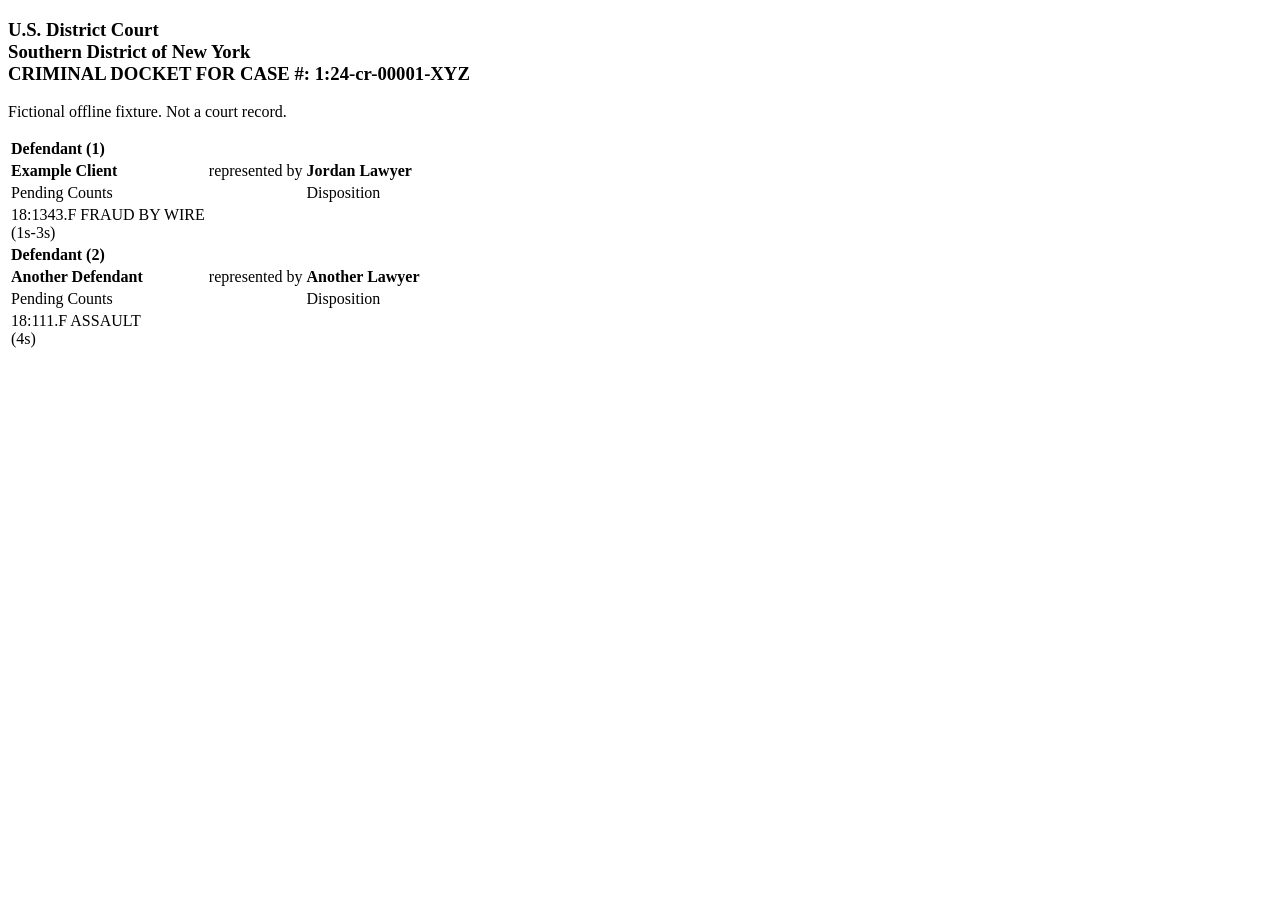
<file: examples/demo-docket.html>
<!doctype html><html><body>
<h3>U.S. District Court<br>Southern District of New York<br>CRIMINAL DOCKET FOR CASE #: 1:24-cr-00001-XYZ</h3>
<p>Fictional offline fixture. Not a court record.</p>
<table>
<tr><td><b>Defendant (1)</b></td></tr>
<tr><td><b>Example Client</b></td><td>represented by</td><td><b>Jordan Lawyer</b></td></tr>
<tr><td>Pending Counts</td><td></td><td>Disposition</td></tr>
<tr><td>18:1343.F FRAUD BY WIRE<br>(1s-3s)</td><td></td><td></td></tr>
<tr><td><b>Defendant (2)</b></td></tr>
<tr><td><b>Another Defendant</b></td><td>represented by</td><td><b>Another Lawyer</b></td></tr>
<tr><td>Pending Counts</td><td></td><td>Disposition</td></tr>
<tr><td>18:111.F ASSAULT<br>(4s)</td><td></td><td></td></tr>
</table>
</body></html>
</file>
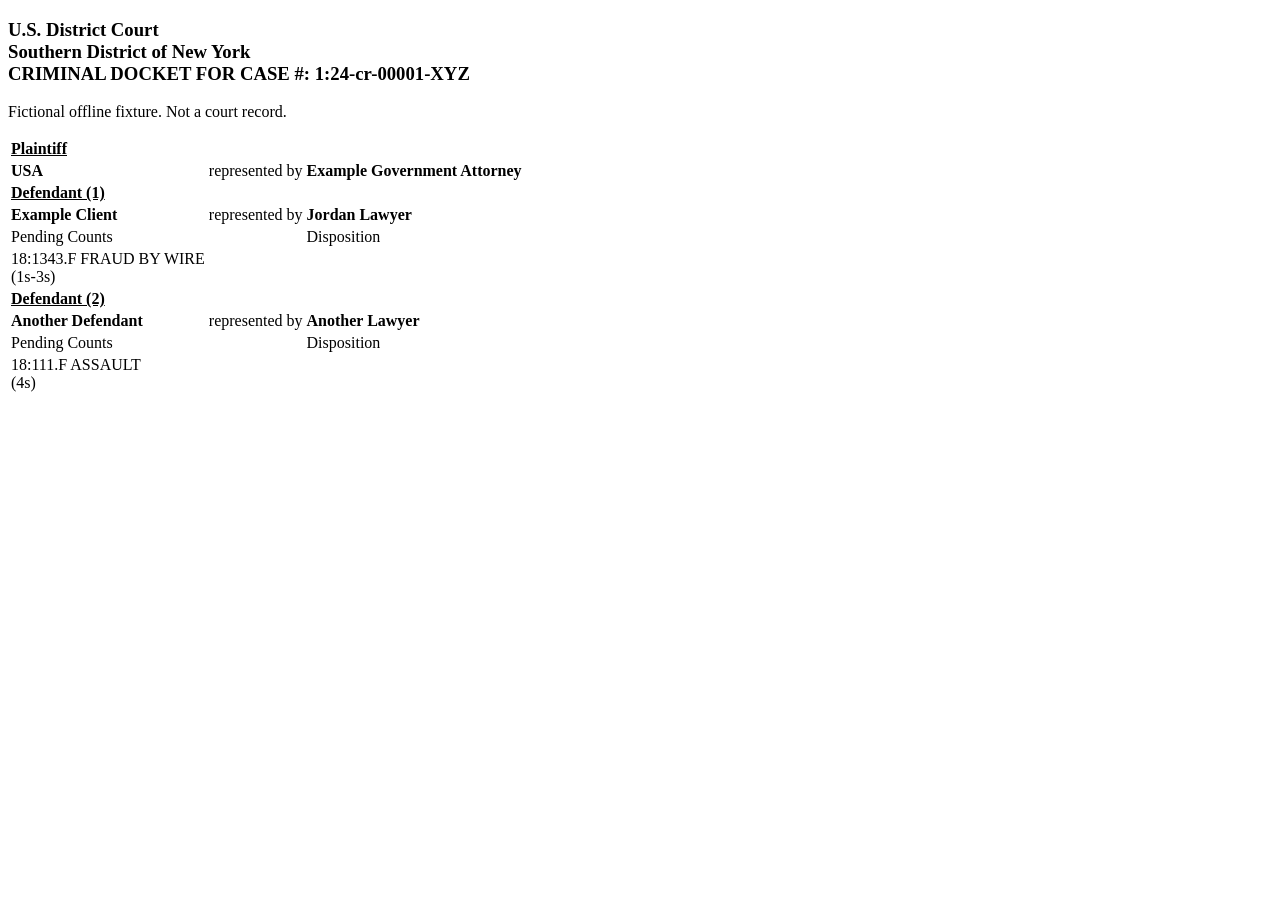
<file: roc/ui/demo-docket.html>
<!doctype html><html><body>
<h3>U.S. District Court<br>Southern District of New York<br>CRIMINAL DOCKET FOR CASE #: 1:24-cr-00001-XYZ</h3>
<p>Fictional offline fixture. Not a court record.</p>
<table>
<tr><td><b><u>Plaintiff</u></b></td></tr>
<tr><td><b>USA</b></td><td>represented by</td><td><b>Example Government Attorney</b></td></tr>
<tr><td><b><u>Defendant (1)</u></b></td></tr>
<tr><td><b>Example Client</b></td><td>represented by</td><td><b>Jordan Lawyer</b></td></tr>
<tr><td>Pending Counts</td><td></td><td>Disposition</td></tr>
<tr><td>18:1343.F FRAUD BY WIRE<br>(1s-3s)</td><td></td><td></td></tr>
<tr><td><b><u>Defendant (2)</u></b></td></tr>
<tr><td><b>Another Defendant</b></td><td>represented by</td><td><b>Another Lawyer</b></td></tr>
<tr><td>Pending Counts</td><td></td><td>Disposition</td></tr>
<tr><td>18:111.F ASSAULT<br>(4s)</td><td></td><td></td></tr>
</table>
</body></html>
</file>
